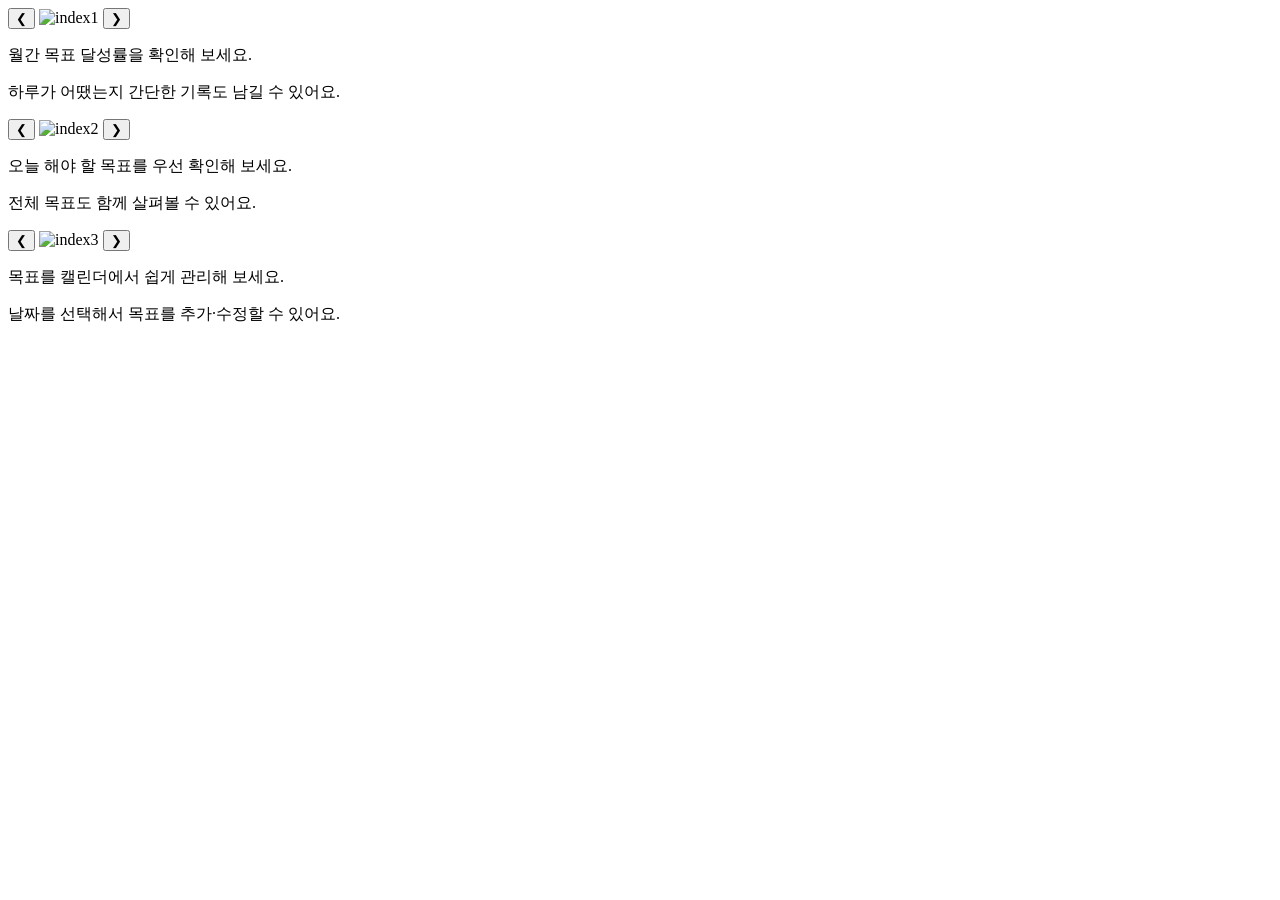
<file: src/main/resources/templates/index.html>
<!DOCTYPE html>
<html xmlns:th="http://www.thymeleaf.org">

<head th:replace="~{fragments/head :: head-config('goalmate', null)}">
</head>

<body>
    <div class="flex flex-col h-screen">
        <header th:replace="~{fragments/nav :: topNav(true)}"></header>

        <div class="m-4">
            <div class="carousel w-full mx-auto">
                <div id="slide1" class="carousel-item relative w-full flex-col items-center">
                    <div class="flex items-center justify-center w-full max-w-[80%] gap-3">
                        <button type="button" class="btn btn-circle carousel-control" data-target="slide3">❮</button>
                        <img th:src="@{/img/index_1.png}" class="w-[70%]" alt="index1" />
                        <button type="button" class="btn btn-circle carousel-control" data-target="slide2">❯</button>
                    </div>
                    <div class="text-center">
                        <p class="font-bold">월간 목표 달성률을 확인해 보세요.</p>
                        <p class="text-sm">하루가 어땠는지 간단한 기록도 남길 수 있어요.</p>
                    </div>
                </div>

                <div id="slide2" class="carousel-item relative w-full flex-col items-center">
                    <div class="flex items-center justify-center w-full max-w-[80%] gap-3">
                        <button type="button" class="btn btn-circle carousel-control" data-target="slide1">❮</button>
                        <img th:src="@{/img/index_2.png}" class="w-[70%]" alt="index2" />
                        <button type="button" class="btn btn-circle carousel-control" data-target="slide3">❯</button>
                    </div>
                    <div class="text-center">
                        <p class="font-bold">오늘 해야 할 목표를 우선 확인해 보세요.</p>
                        <p class="text-sm">전체 목표도 함께 살펴볼 수 있어요.</p>
                    </div>
                </div>

                <div id="slide3" class="carousel-item relative w-full flex-col items-center">
                    <div class="flex items-center justify-center w-full max-w-[80%] gap-3">
                        <button type="button" class="btn btn-circle carousel-control" data-target="slide2">❮</button>
                        <img th:src="@{/img/index_3.png}" class="w-[70%]" alt="index3" />
                        <button type="button" class="btn btn-circle carousel-control" data-target="slide1">❯</button>
                    </div>
                    <div class="text-center">
                        <p class="font-bold">목표를 캘린더에서 쉽게 관리해 보세요.</p>
                        <p class="text-sm">날짜를 선택해서 목표를 추가·수정할 수 있어요.</p>
                    </div>
                </div>
            </div>
        </div>
    </div>

    <dialog id="loginModal" class="modal">
        <div class="modal-box !max-w-sm rounded-2xl">
            <form method="dialog" class="modal-form flex flex-col gap-4">
                <h1 class="text-center text-primary">로그인</h1>

                <input type="text" id="loginIdInput" class="input input-bordered rounded-xl input-primary w-full"
                    placeholder="아이디">
                <div class="flex flex-col">
                    <input type="password" id="passwordInput"
                        class="input input-bordered rounded-xl input-primary w-full" placeholder="비밀번호">
                    <div id="loginErrorMsg" class="errorMsg text-error text-sm min-h-[1.25rem] mt-1 font-semibold">
                    </div>
                </div>
                <button type="button" id="loginBtn" class="btn btn-outline rounded-xl btn-primary w-full">로그인</button>
                <div class="flex justify-between gap-2">
                    <button type="submit" class="btn p-0 btn-link no-underline text-base-content/60 hover:underline">닫기
                    </button>
                    <button type="button" id="loginModalJoinBtn"
                        class="btn p-0 btn-link no-underline hover:underline">회원가입
                    </button>
                </div>
            </form>
        </div>

        <form method="dialog" class="modal-backdrop">
            <button>close</button>
        </form>
    </dialog>

    <dialog class="modal" id="joinModal">
        <div class="modal-box !max-w-sm rounded-2xl">
            <form method="dialog" class="modal-form flex flex-col gap-4">
                <h1 class="text-center text-primary">회원가입</h1>
                <div class="flex w-full gap-2">
                    <input type="text" id="joinLoginIdInput" class="input input-bordered input-primary rounded-xl grow"
                        placeholder="아이디">
                    <button type="button" id="loginIdCheckBtn" class="btn btn-outline btn-primary rounded-xl">중복확인
                    </button>
                </div>
                <input type="password" id="joinPasswordInput"
                    class="input input-bordered rounded-xl input-primary w-full" placeholder="비밀번호">
                <div>
                    <input type="text" id="joinNicknameInput"
                        class="input input-bordered rounded-xl input-primary w-full" placeholder="닉네임">
                    <div id="joinErrorMsg" class="errorMsg text-error text-sm min-h-[1.25rem] mt-1 font-semibold"></div>
                </div>

                <button type="button" id="joinBtn" class="btn btn-outline rounded-xl btn-primary w-full">가입하기</button>
                <div class="flex">
                    <button type="submit" class="btn p-0 btn-link no-underline text-base-content/60 hover:underline">닫기
                    </button>
                </div>
            </form>
        </div>

        <form method="dialog" class="modal-backdrop">
            <button>close</button>
        </form>
    </dialog>

    <script type="module" th:src="@{/js/index.js}"></script>
</body>

</html>
</file>
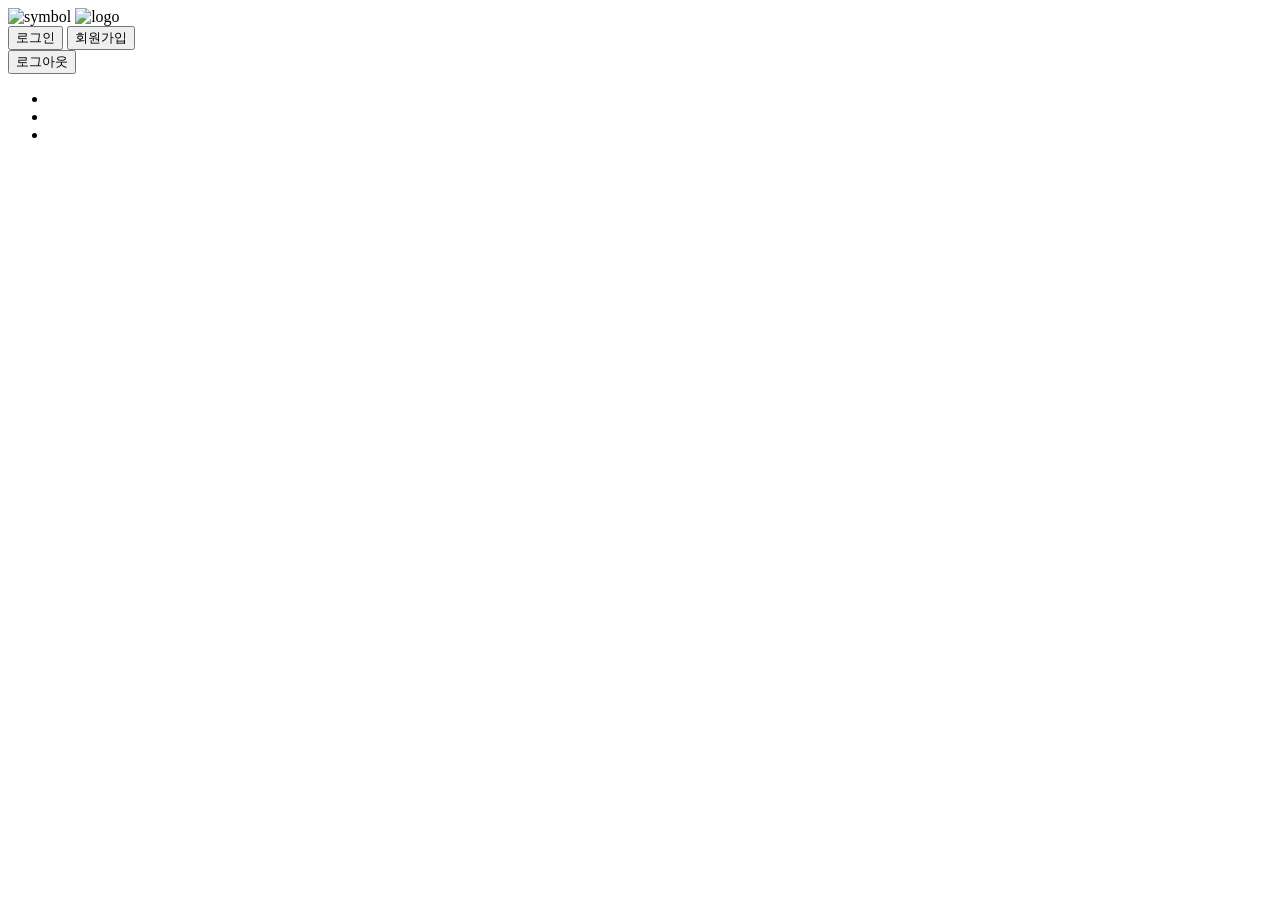
<file: src/main/resources/templates/fragments/nav.html>
<!DOCTYPE html>
<html lang="ko" xmlns:th="http://www.thymeleaf.org">

<body>
    <header th:fragment="topNav(isIndex)"
        class="h-16 goal-nav p-3 flex justify-between items-center">
        <div class="flex items-center">
            <a th:href="@{${session.loginUser != null} ? '/dashboard' : '/'}">
                <img th:src="@{/img/symbol.png}" alt="symbol" class="h-12 w-12">
            </a>
            <a th:href="@{${session.loginUser != null} ? '/dashboard' : '/'}">
                <img th:src="@{/img/logo.png}" alt="logo" class="h-5">
            </a>
        </div>

        <div th:if="${session.loginUser == null and isIndex}" class="flex gap-2">
            <button id="openLoginModal" class="btn btn-ghost">로그인</button>
            <button id="openJoinModal" class="btn btn-ghost">회원가입</button>
        </div>

        <form th:if="${session.loginUser != null}" th:action="@{/logout}" method="post">
            <button type="submit" class="flex mr-6 gap-2 btn btn-ghost"><i data-lucide="log-out"
                    class="h-4 w-4"></i>로그아웃</button>
        </form>
    </header>

    <aside th:fragment="leftNav" class="w-16 goal-nav min-h-full flex flex-col items-center">
        <nav>
            <ul class="menu rounded-box gap-y-5">
                <li>
                    <a th:href="@{/dashboard}" class="tooltip tooltip-right nav-tooltip" data-tip="대시보드">
                        <i data-lucide="layout-dashboard" class="w-6 h-6"></i>
                    </a>
                </li>
                <li>
                    <a th:href="@{/goals/today}" class="tooltip tooltip-right nav-tooltip" data-tip="오늘의 목표">
                        <i data-lucide="list-todo" class="w-6 h-6"></i>
                    </a>
                </li>
                <li>
                    <a th:href="@{/goals/calendar}" class="tooltip tooltip-right nav-tooltip" data-tip="캘린더">
                        <i data-lucide="calendar-days" class="w-6 h-6"></i>
                    </a>
                </li>
            </ul>
        </nav>
    </aside>

</body>

</html>
</file>
